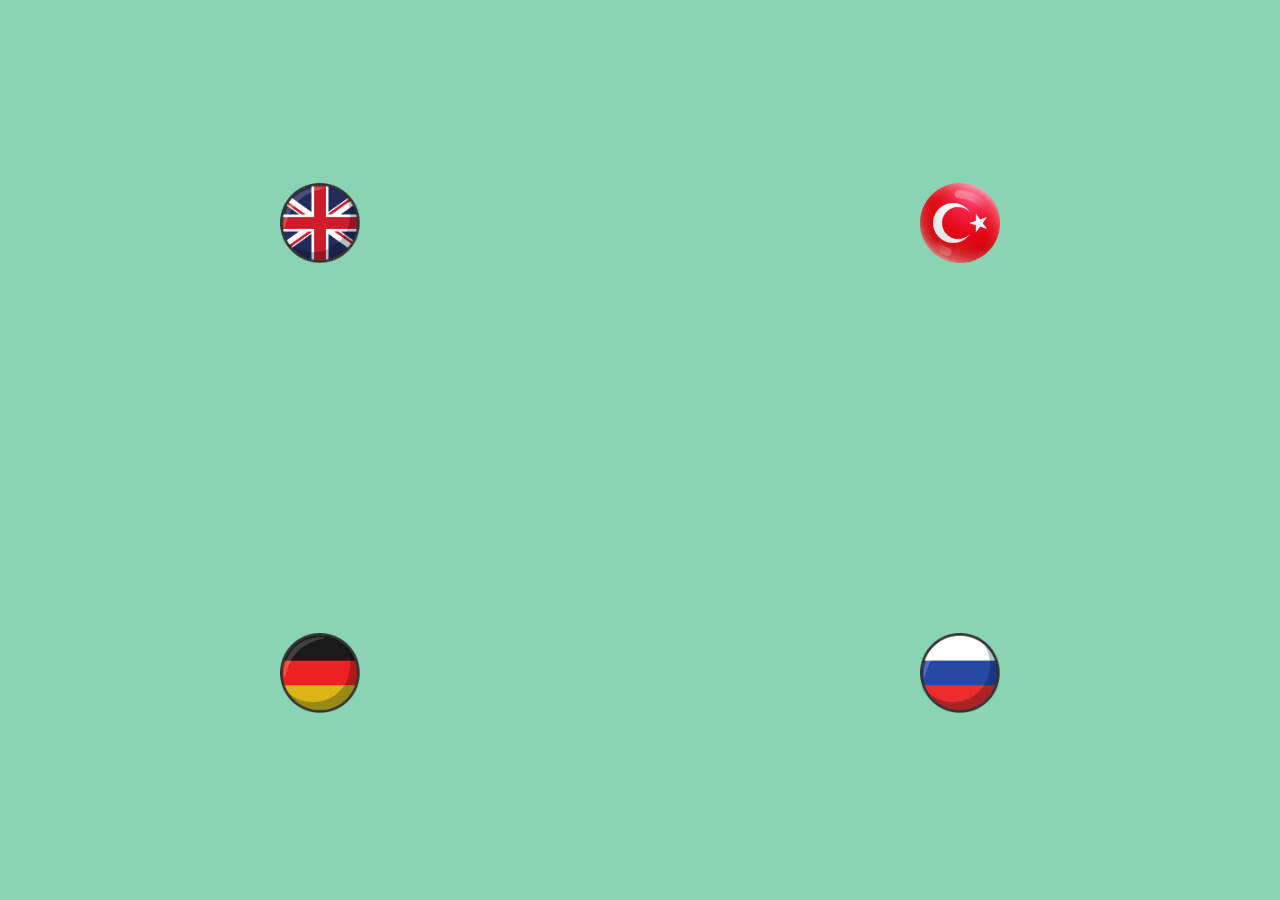
<file: index.html>
<!DOCTYPE html>
<html lang="en">
<head>
    <meta charset="UTF-8">
    <meta http-equiv="X-UA-Compatible" content="IE=edge">
    <meta name="viewport" content="width=device-width, initial-scale=1.0">
    <title>Helthlife</title>
    
    <link rel="stylesheet" href="./style.css">

    <link rel="preconnect" href="https://fonts.googleapis.com">
<link rel="preconnect" href="https://fonts.gstatic.com" crossorigin>
<link href="https://fonts.googleapis.com/css2?family=Montserrat&family=Scope+One&display=swap" rel="stylesheet">
</head>
<body class="main-body">



    <div class="container">
        
            <div class="box">
                <a class="eng-p" href="./eng.html"> <img src="./img/eng-flag.png" alt="English" height="80rem"> </a>
            </div>
            <div class="box">
                <a class="tr-p" href="./tr.html"> <img src="./img/tr-flag.png" alt="Turkish" height="80rem"> </a>
            </div>
            <div class="box">
                <a class="de-p" href="./de.html"> <img src="./img/de-flag.png" alt="Deutsch" height="80rem"> </a>
            </div>
            <div class="box">
                <a class="rs-p" href="./rs.html"> <img src="./img/rs-flag.png" alt="Русский" height="80rem"> </a>
            </div>
    </div>

</body>
</html>
</file>
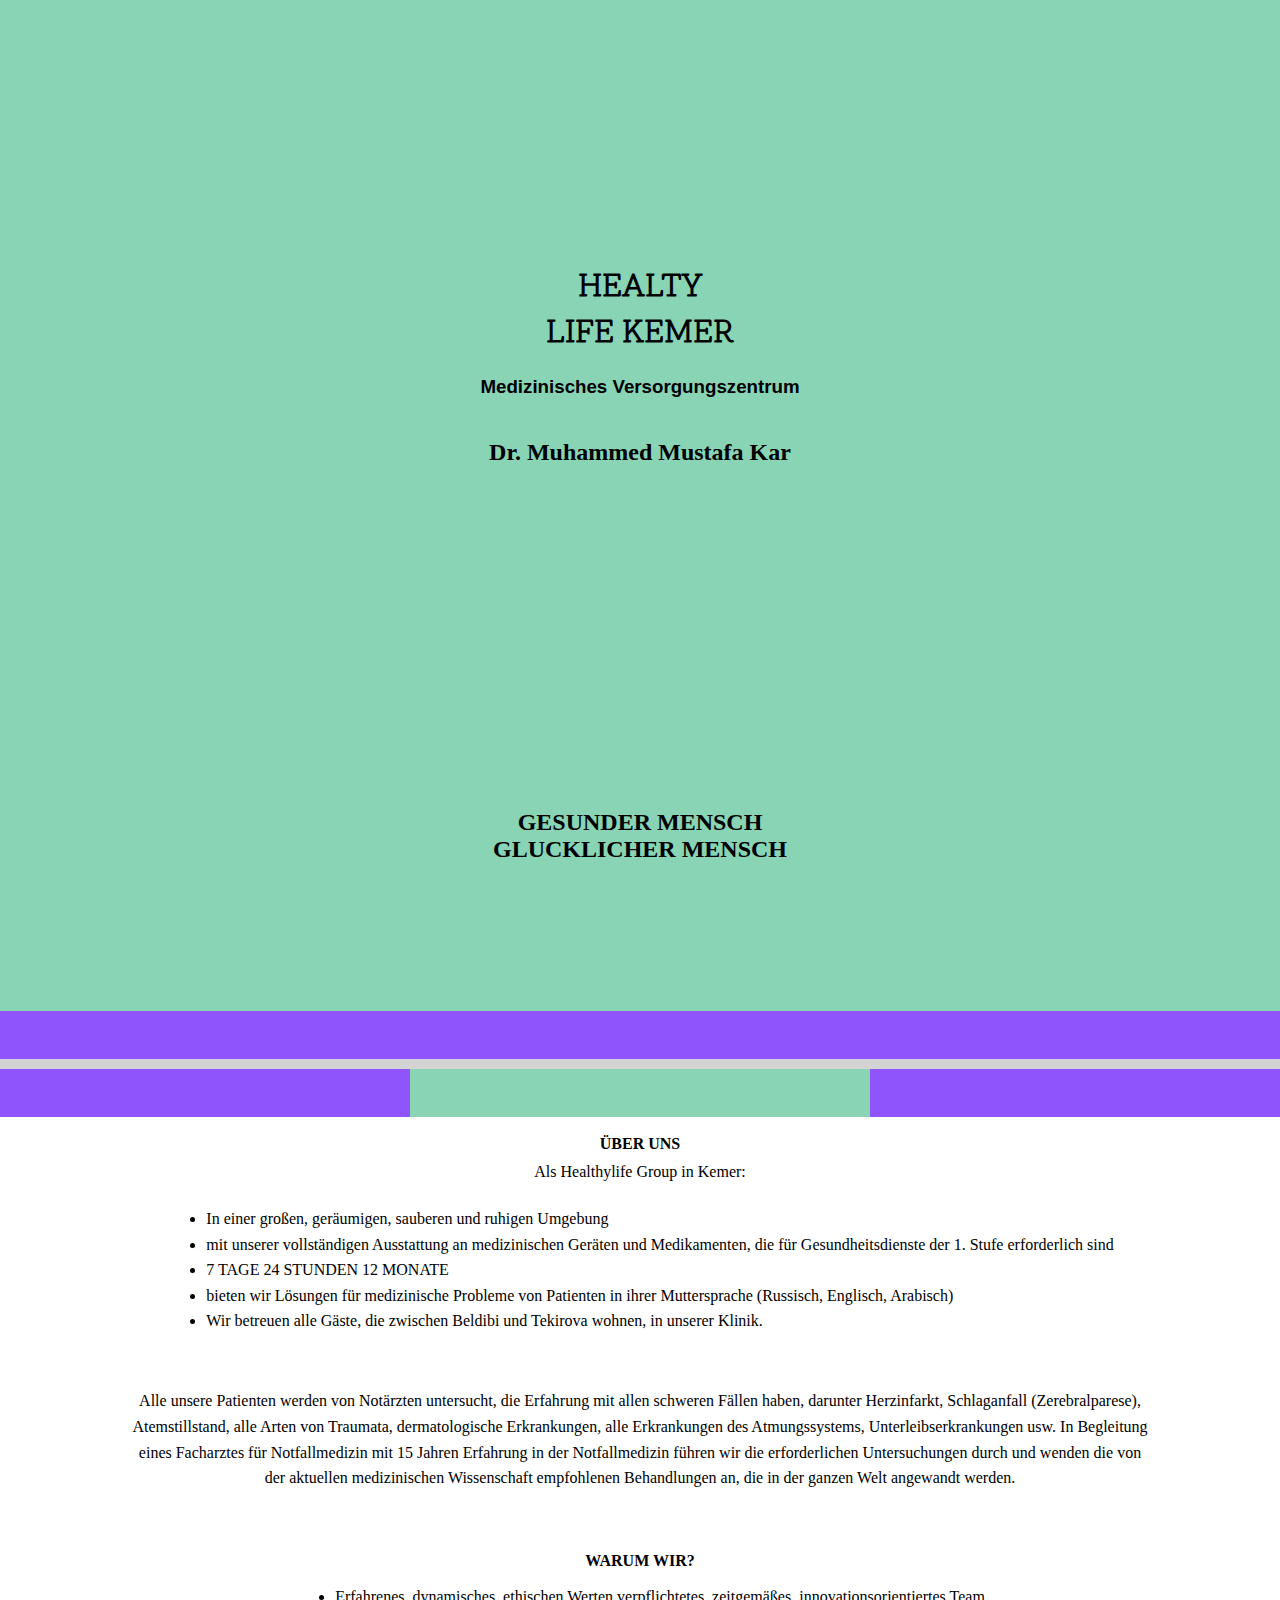
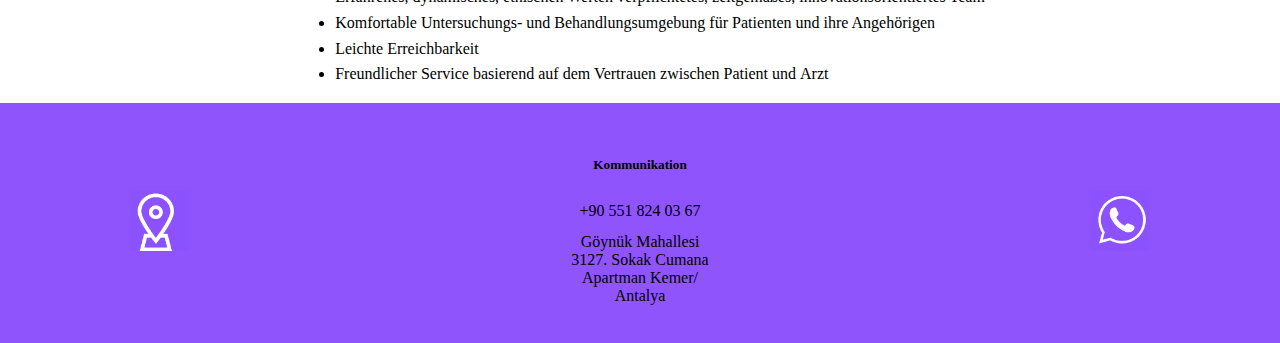
<file: de.html>
<!DOCTYPE html>
<html lang="en">
<head>
    <meta charset="UTF-8">
    <meta http-equiv="X-UA-Compatible" content="IE=edge">
    <meta name="viewport" content="width=device-width, initial-scale=1.0">
    <title>Helthlife</title>
    
    <link rel="stylesheet" href="./style.css">

    <link rel="preconnect" href="https://fonts.googleapis.com">
<link rel="preconnect" href="https://fonts.gstatic.com" crossorigin>
<link href="https://fonts.googleapis.com/css2?family=Montserrat&family=Scope+One&display=swap" rel="stylesheet">
</head>
<body>
    <div class="main-page">
        <!--<img class="img1" src="./img/healthylifekemerimg1.png" alt="stetescope">-->
        <h1 id="main-title">    HEALTY <br> LIFE KEMER</h1>
        <h3 id="sub-title">Medizinisches Versorgungszentrum</h3>
        <h2 id="dr-name">Dr. Muhammed Mustafa Kar</h2>
        <!--<img class="img2" src="./img/healthylifekemerimg2.png" alt="treatment image">-->
        <h2 id="slogan">GESUNDER MENSCH <br> GLUCKLICHER MENSCH</h2>
    </div>

    <div class="first-line"></div>
    <div class="space-line"></div>
    <div class="second-line">
        <div class="second-line1"></div>
        <div class="second-line2"></div>
        <div class="second-line3"></div>
    </div>
    <div class="page">
        <h4 id="about-us">ÜBER UNS</h4>
        <p class="normal-p1">Als Healthylife Group in Kemer:</p>
        <div class="bullet-div1">
        <ul class="bullet-1">
            <li>In einer großen, geräumigen, sauberen und ruhigen Umgebung</li>
            <li>mit unserer vollständigen Ausstattung an medizinischen 
                Geräten und Medikamenten, die für Gesundheitsdienste der 1. Stufe erforderlich sind</li>
            <li>7 TAGE 24 STUNDEN 12 MONATE</li>
            <li>bieten wir Lösungen für medizinische Probleme von Patienten in 
                ihrer Muttersprache (Russisch, Englisch, Arabisch)</li>
            <li>Wir betreuen alle Gäste, die zwischen Beldibi und Tekirova wohnen, in unserer Klinik.</li>
        </ul>
    </div>

        <p class="normal-p">Alle unsere Patienten werden von Notärzten untersucht,
            die Erfahrung mit allen schweren Fällen haben, darunter Herzinfarkt,
            Schlaganfall (Zerebralparese), Atemstillstand, alle Arten von Traumata,
            dermatologische Erkrankungen, alle Erkrankungen des Atmungssystems,
            Unterleibserkrankungen usw. In Begleitung eines Facharztes
            für Notfallmedizin mit 15 Jahren Erfahrung in der Notfallmedizin
            führen wir die erforderlichen Untersuchungen durch und wenden
            die von der aktuellen medizinischen Wissenschaft empfohlenen
            Behandlungen an, die in der ganzen Welt angewandt werden.</p>
        <h4 class="normal-p2">WARUM WIR?</h4>
        <div class="bullet-div2">
        <ul class="bullet-2">
            <li>Erfahrenes, dynamisches, ethischen Werten verpflichtetes, zeitgemäßes,
                innovationsorientiertes Team</li>
            <li>Komfortable Untersuchungs- und Behandlungsumgebung für Patienten und ihre Angehörigen</li>
            <li>Leichte Erreichbarkeit</li>
            <li>Freundlicher Service basierend auf dem Vertrauen zwischen Patient und Arzt</li>
        </ul>
    </div>
    </div>
    <div class="footer">
                
                 
        <div id = "leftbox">
            <a class="location" href="https://goo.gl/maps/Z9AnFUqjX8djKB8s5"><img id="loc-img" src="./img/healthylifekemerimg4.png"></a> 
        </div>
         
        <div id = "middlebox">
            <h5 id="foot-title">Kommunikation</h5>
<p class="phone-number">+90 551 824 03 67</p>
<p class="adress">Göynük Mahallesi
    <br>
3127. Sokak Cumana
<br>
Apartman Kemer/
<br>
Antalya</p>
        </div>
         
        <div id = "rightbox">
            <a class="wp" href="https://wa.me/5518240367"><img id="wp-title" src="./img/healthylifekemerimg5.png"></a>
        </div>
</div>

</body>
</html>
</file>
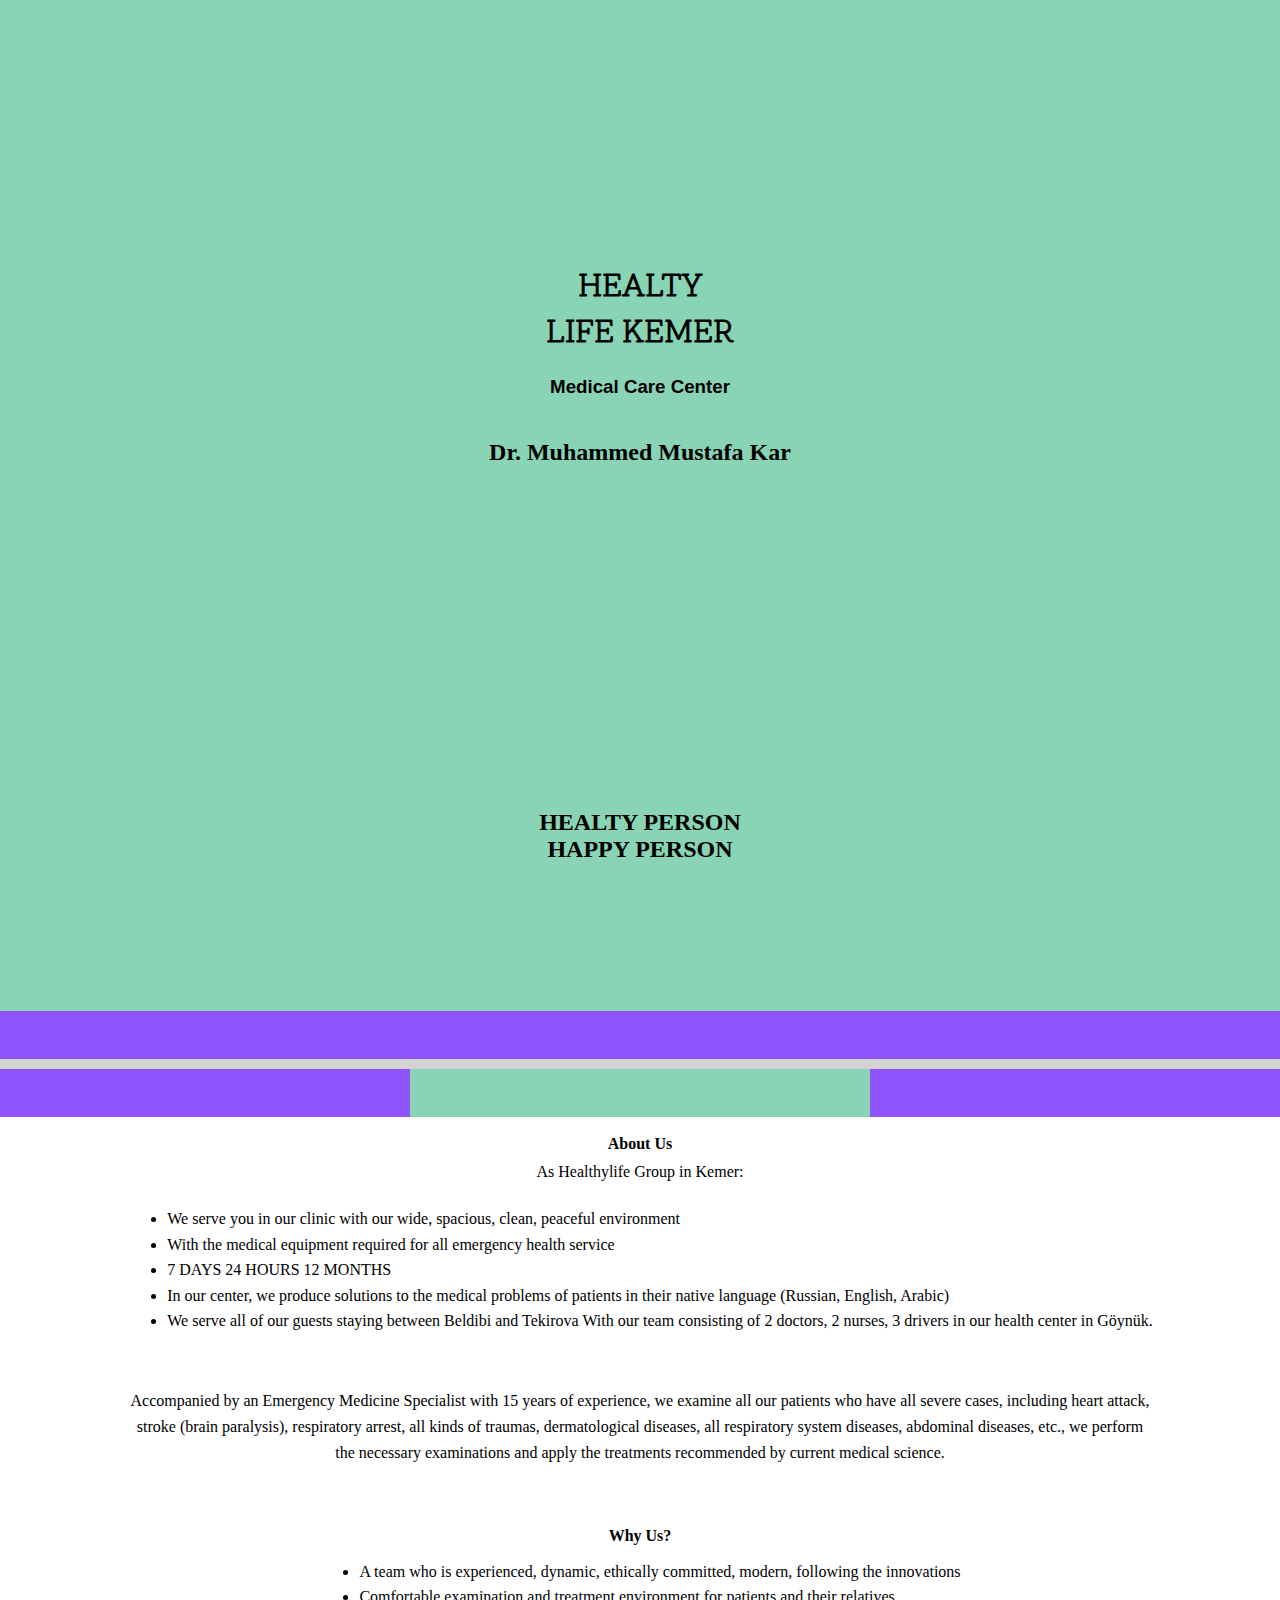
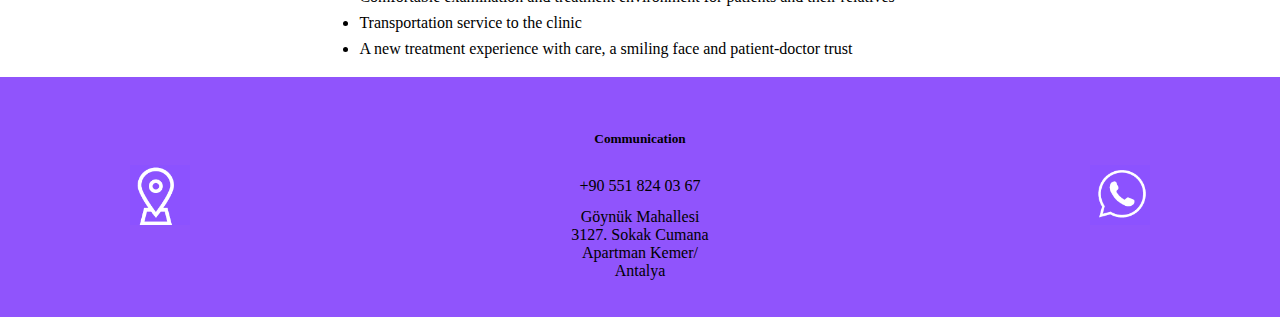
<file: eng.html>
<!DOCTYPE html>
<html lang="en">
<head>
    <meta charset="UTF-8">
    <meta http-equiv="X-UA-Compatible" content="IE=edge">
    <meta name="viewport" content="width=device-width, initial-scale=1.0">
    <title>Helthlife</title>
    
    <link rel="stylesheet" href="./style.css">

    <link rel="preconnect" href="https://fonts.googleapis.com">
<link rel="preconnect" href="https://fonts.gstatic.com" crossorigin>
<link href="https://fonts.googleapis.com/css2?family=Montserrat&family=Scope+One&display=swap" rel="stylesheet">
</head>
<body>
    <div class="main-page">
        <!--<img class="img1" src="./img/healthylifekemerimg1.png" alt="stetescope">-->
        <h1 id="main-title">    HEALTY <br> LIFE KEMER</h1>
        <h3 id="sub-title">Medical Care Center</h3>
        <h2 id="dr-name">Dr. Muhammed Mustafa Kar</h2>
        <!--<img class="img2" src="./img/healthylifekemerimg2.png" alt="treatment image">-->
        <h2 id="slogan">HEALTY PERSON <br> HAPPY PERSON</h2>
    </div>

    <div class="first-line"></div>
    <div class="space-line"></div>
    <div class="second-line">
        <div class="second-line1"></div>
        <div class="second-line2"></div>
        <div class="second-line3"></div>
    </div>
    <div class="page">
        <h4 id="about-us">About Us</h4>
        <p class="normal-p1">As Healthylife Group in Kemer:</p>
        <div class="bullet-div1">
        <ul class="bullet-1">
            <li>We serve you in our clinic with our wide, spacious, clean, peaceful environment</li>
            <li>With the medical equipment required for all emergency health service </li>
            <li>7 DAYS 24 HOURS 12 MONTHS</li>
            <li>In our center, we produce solutions to the medical problems of patients in their native language (Russian, English, Arabic)</li>
            <li>We serve all of our guests staying between Beldibi and Tekirova With our team consisting of 2 doctors, 2 nurses, 3 drivers in our health center in Göynük.</li>
        </ul>
    </div>

        <p class="normal-p">Accompanied by an Emergency Medicine Specialist with
             15 years of experience, we examine all our patients who have all severe cases,
              including heart attack, stroke (brain paralysis), respiratory arrest,
               all kinds of traumas, dermatological diseases, all respiratory system diseases,
                abdominal diseases, etc., we perform the necessary examinations and apply
                 the treatments recommended by current medical science.</p>
        <h4 class="normal-p2">Why Us?</h4>
        <div class="bullet-div2">
        <ul class="bullet-2">
            <li>A team who is experienced, dynamic, ethically committed, modern, following the innovations </li>
            <li>Comfortable examination and treatment environment for patients and their relatives</li>
            <li>Transportation service to the clinic</li>
            <li>A new treatment experience with care, a smiling face and patient-doctor trust</li>
        </ul>
    </div>
    </div>
    <div class="footer">
                
                 
        <div id = "leftbox">
            <a class="location" href="https://goo.gl/maps/Z9AnFUqjX8djKB8s5"><img id="loc-img" src="./img/healthylifekemerimg4.png"></a> 
        </div>
         
        <div id = "middlebox">
            <h5 id="foot-title">Communication</h5>
<p class="phone-number">+90 551 824 03 67</p>
<p class="adress">Göynük Mahallesi
    <br>
3127. Sokak Cumana
<br>
Apartman Kemer/
<br>
Antalya</p>
        </div>
         
        <div id = "rightbox">
            <a class="wp" href="https://wa.me/5518240367"><img id="wp-title" src="./img/healthylifekemerimg5.png"></a>
        </div>
</div>

</body>
</html>
</file>
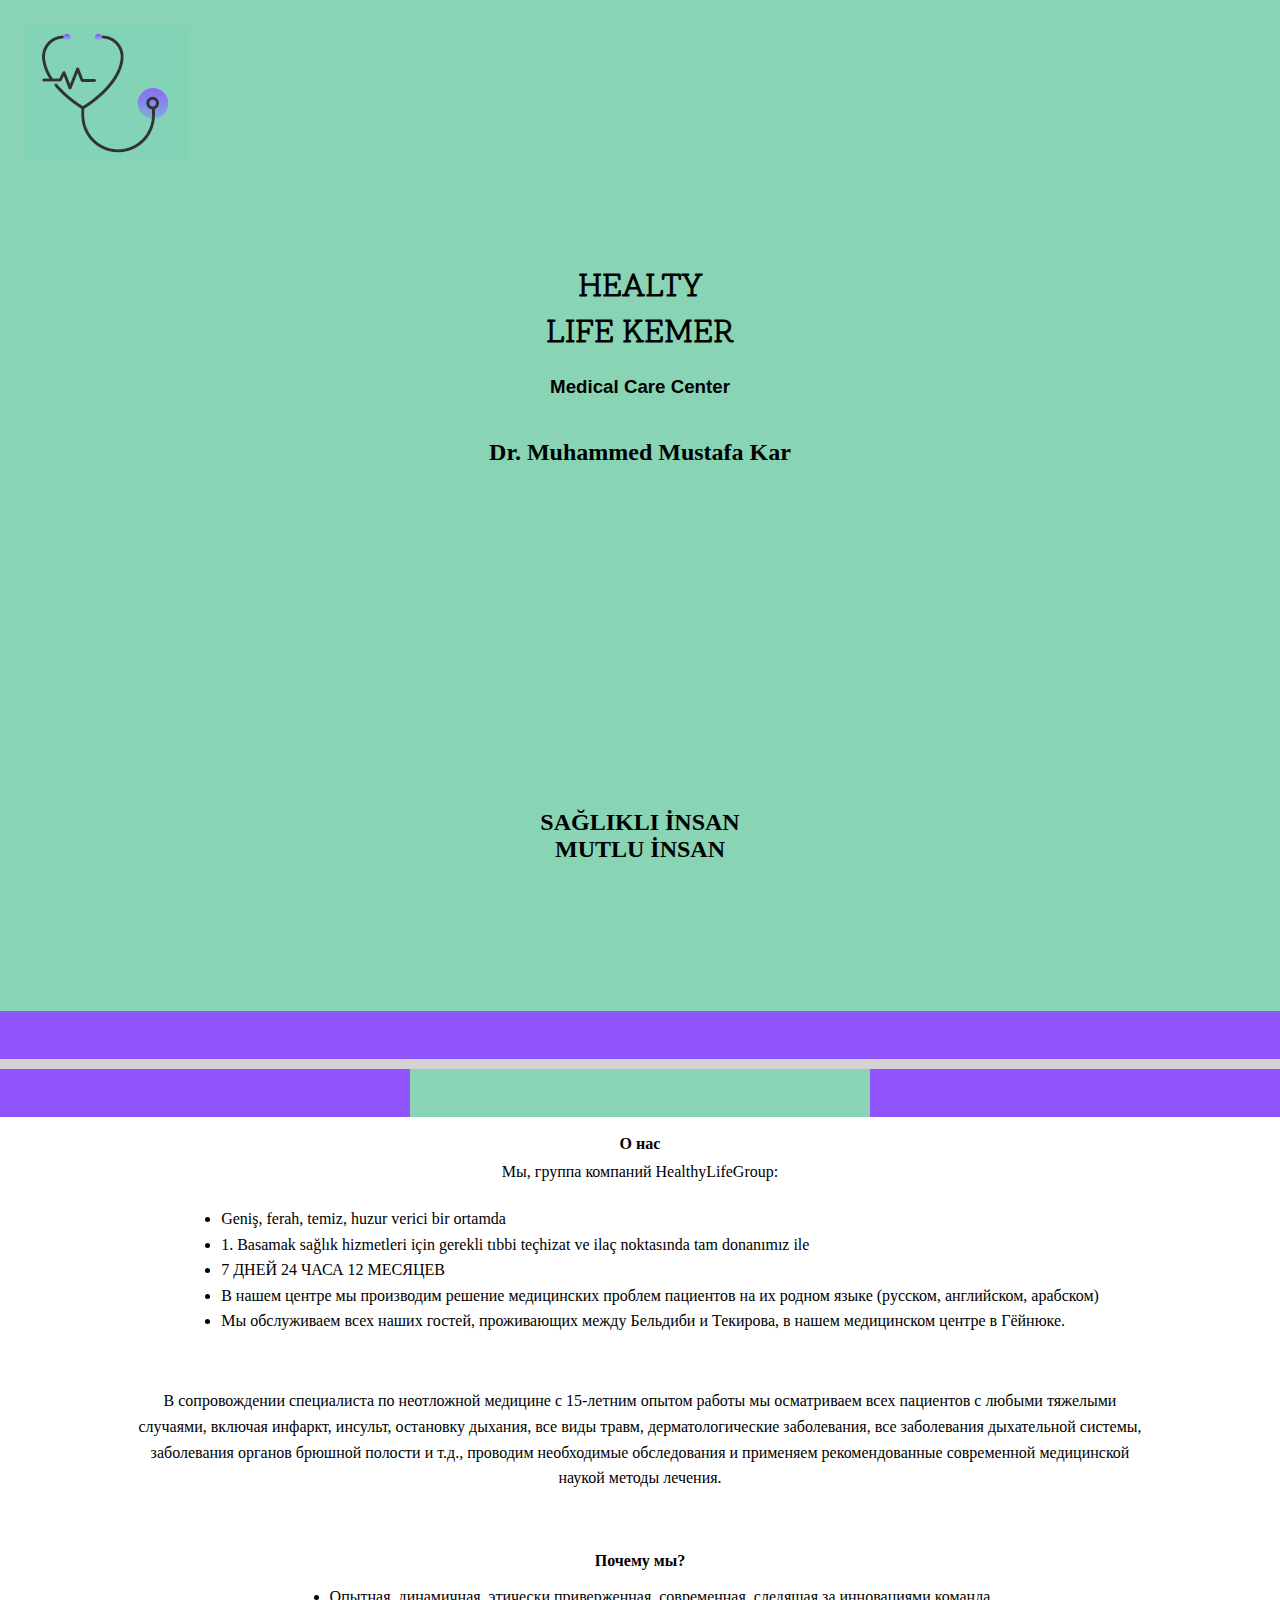
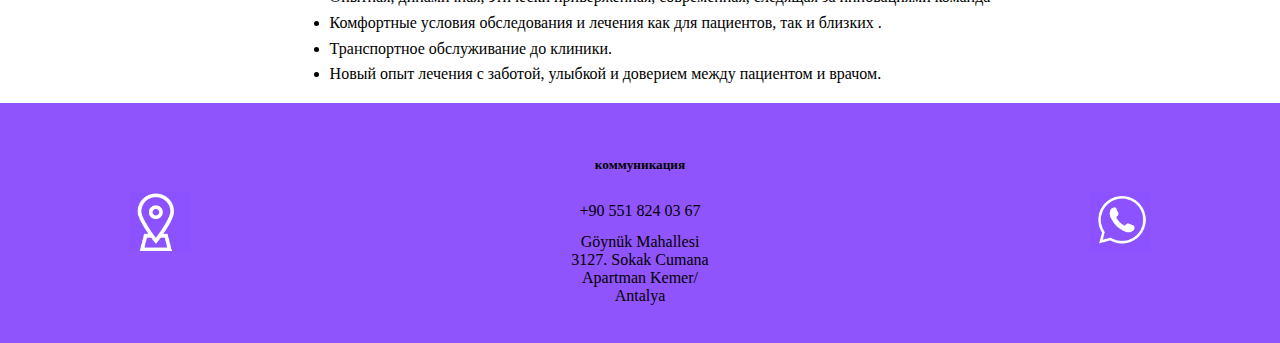
<file: rs.html>
<!DOCTYPE html>
<html lang="en">
<head>
    <meta charset="UTF-8">
    <meta http-equiv="X-UA-Compatible" content="IE=edge">
    <meta name="viewport" content="width=device-width, initial-scale=1.0">
    <title>Helthlife</title>
    
    <link rel="stylesheet" href="./style.css">

    <link rel="preconnect" href="https://fonts.googleapis.com">
<link rel="preconnect" href="https://fonts.gstatic.com" crossorigin>
<link href="https://fonts.googleapis.com/css2?family=Montserrat&family=Scope+One&display=swap" rel="stylesheet">
</head>
<body>
    <div class="main-page">
        <img class="img1" src="./img/healthylifekemerimg1.png" alt="stetescope">
        <h1 id="main-title">    HEALTY <br> LIFE KEMER</h1>
        <h3 id="sub-title">Medical Care Center</h3>
        <h2 id="dr-name">Dr. Muhammed Mustafa Kar</h2>
        <!--<img class="img2" src="./img/healthylifekemerimg2.png" alt="treatment image">-->
        <h2 id="slogan">SAĞLIKLI İNSAN <br> MUTLU İNSAN</h2>
    </div>

    <div class="first-line"></div>
    <div class="space-line"></div>
    <div class="second-line">
        <div class="second-line1"></div>
        <div class="second-line2"></div>
        <div class="second-line3"></div>
    </div>
    <div class="page">
        <h4 id="about-us">О нас</h4>
        <p class="normal-p1">Мы, группа компаний HealthyLifeGroup:</p>
        <div class="bullet-div1">
        <ul class="bullet-1">
            <li>Geniş, ferah, temiz, huzur verici bir ortamda</li>
            <li>1. Basamak sağlık hizmetleri için gerekli tıbbi teçhizat ve ilaç
            noktasında tam donanımız ile </li>
            <li>7 ДНЕЙ 24 ЧАСА 12 МЕСЯЦЕВ</li>
            <li>В нашем центре мы производим решение медицинских проблем пациентов на их родном языке (русском, английском, арабском)</li>
            <li>Мы обслуживаем всех наших гостей, проживающих между Бельдиби и Текирова, в нашем медицинском центре в Гёйнюке.</li>
        </ul>
    </div>

        <p class="normal-p">В сопровождении специалиста по неотложной медицине с
             15-летним опытом работы мы осматриваем всех пациентов с любыми тяжелыми
              случаями, включая инфаркт, инсульт, остановку дыхания, все виды травм,
               дерматологические заболевания, все заболевания дыхательной системы,
                заболевания органов брюшной полости и т.д., проводим необходимые
                 обследования и применяем рекомендованные современной медицинской
                  наукой методы лечения.</p>
        <h4 class="normal-p2">Почему мы?</h4>
        <div class="bullet-div2">
        <ul class="bullet-2">
            <li>Опытная, динамичная, этически приверженная, современная, следящая за инновациями команда</li>
            <li>Комфортные условия обследования и лечения как для пациентов, так и близких .</li>
            <li>Транспортное обслуживание до клиники. </li>
            <li>Новый опыт лечения с заботой, улыбкой и доверием между пациентом и врачом.</li>
        </ul>
    </div>
    </div>
    <div class="footer">
                
                 
        <div id = "leftbox">
            <a class="location" href="https://goo.gl/maps/Z9AnFUqjX8djKB8s5"><img id="loc-img" src="./img/healthylifekemerimg4.png"></a> 
        </div>
         
        <div id = "middlebox">
            <h5 id="foot-title">коммуникация</h5>
<p class="phone-number">+90 551 824 03 67</p>
<p class="adress">Göynük Mahallesi
    <br>
3127. Sokak Cumana
<br>
Apartman Kemer/
<br>
Antalya</p>
        </div>
         
        <div id = "rightbox">
            <a class="wp" href="https://wa.me/5518240367"><img id="wp-title" src="./img/healthylifekemerimg5.png"></a>
        </div>
</div>

</body>
</html>
</file>
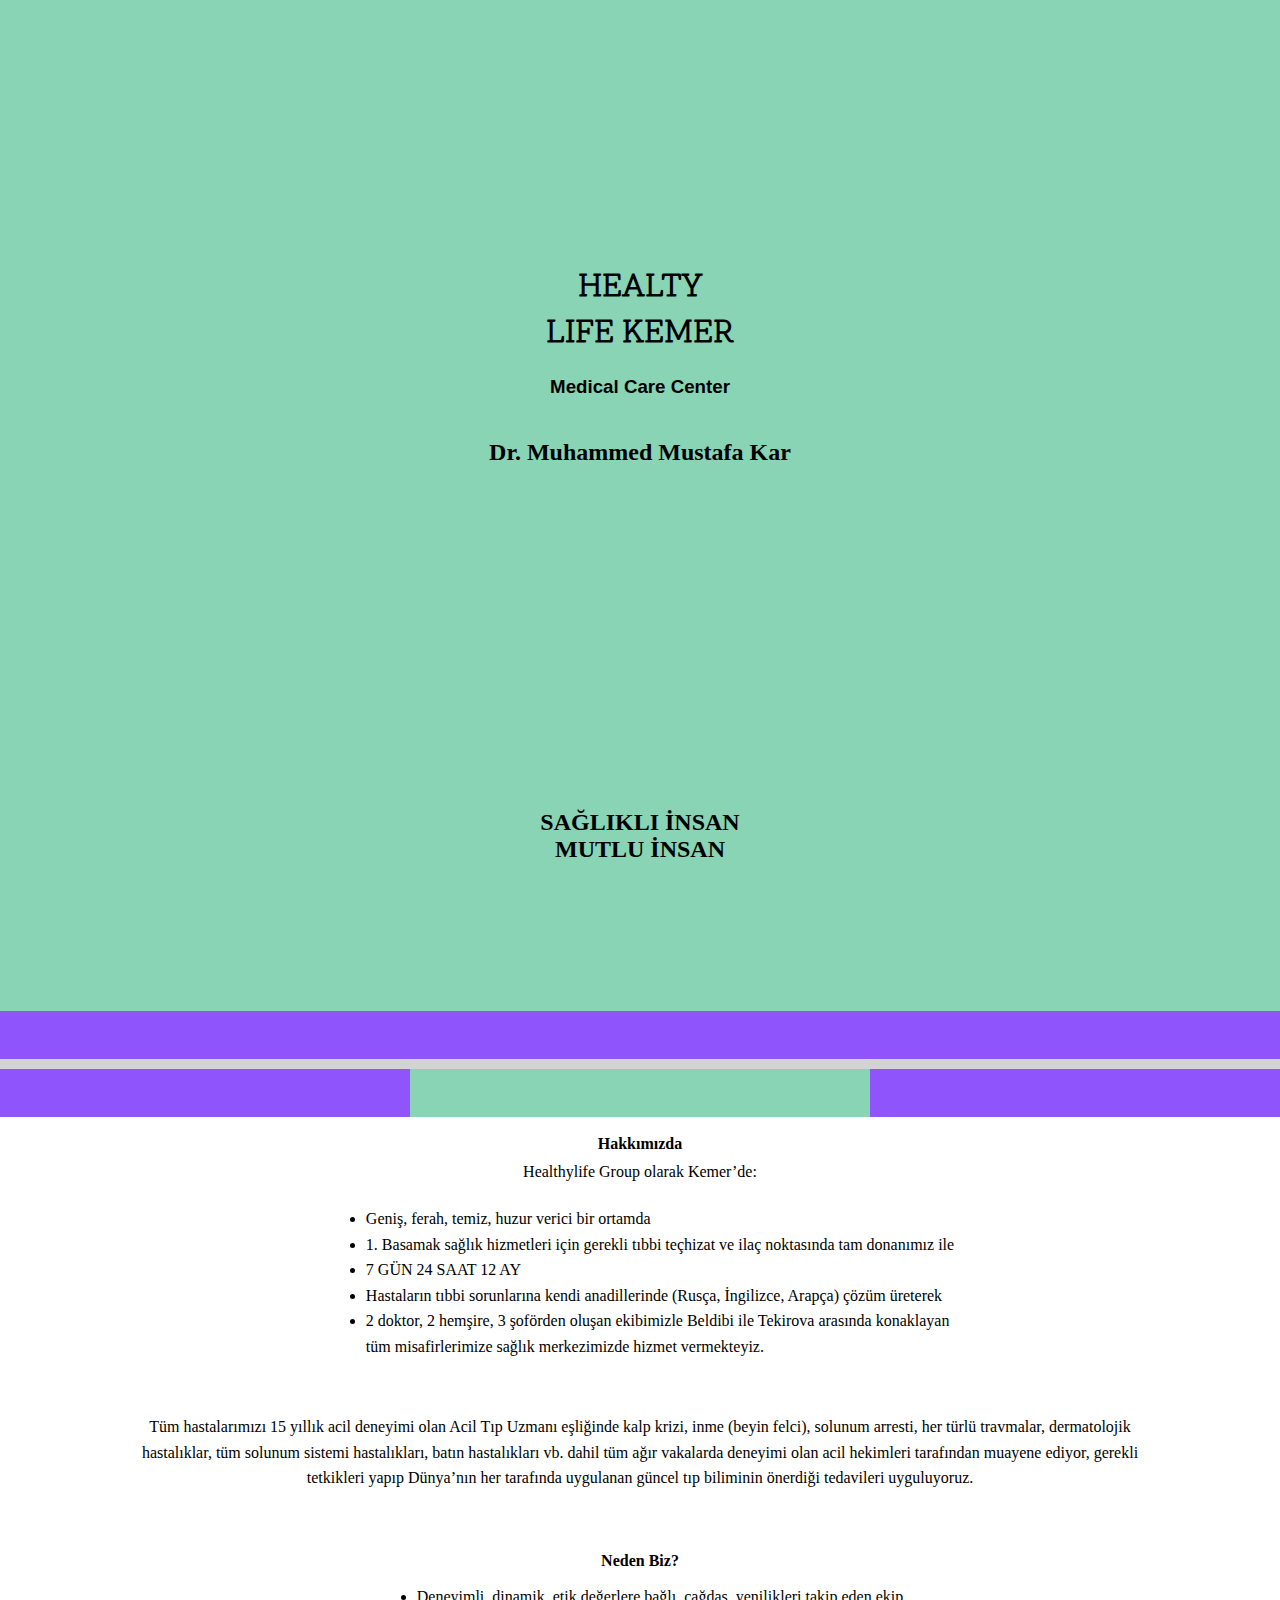
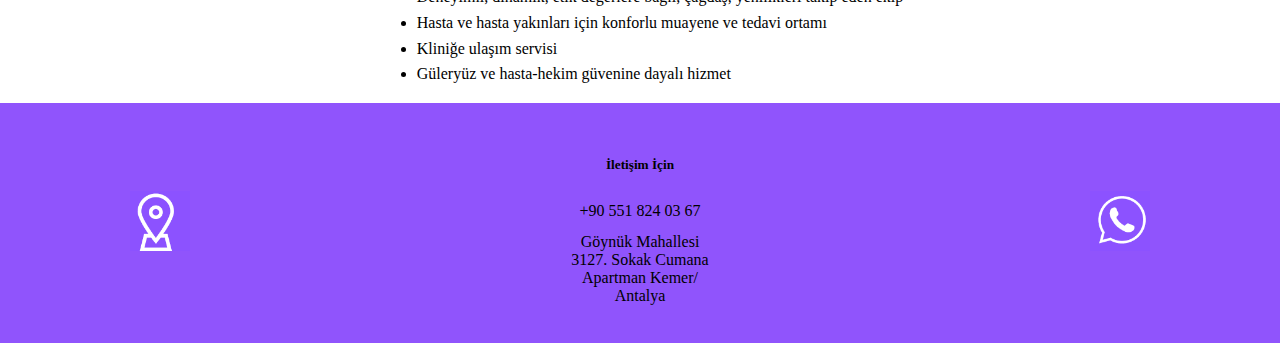
<file: tr.html>
<!DOCTYPE html>
<html lang="en">
<head>
    <meta charset="UTF-8">
    <meta http-equiv="X-UA-Compatible" content="IE=edge">
    <meta name="viewport" content="width=device-width, initial-scale=1.0">
    <title>Helthlife</title>
    
    <link rel="stylesheet" href="./style.css">

    <link rel="preconnect" href="https://fonts.googleapis.com">
<link rel="preconnect" href="https://fonts.gstatic.com" crossorigin>
<link href="https://fonts.googleapis.com/css2?family=Montserrat&family=Scope+One&display=swap" rel="stylesheet">
</head>
<body>
    <div class="main-page">
        
        <h1 id="main-title">    HEALTY <br> LIFE KEMER</h1>
        <h3 id="sub-title">Medical Care Center</h3>
        <h2 id="dr-name">Dr. Muhammed Mustafa Kar</h2>
        <!--<img class="img2" src="./img/healthylifekemerimg2.png" alt="treatment image">-->
        <h2 id="slogan">SAĞLIKLI İNSAN <br> MUTLU İNSAN</h2>
    </div>

    <div class="first-line"></div>
    <div class="space-line"></div>
    <div class="second-line">
        <div class="second-line1"></div>
        <div class="second-line2"></div>
        <div class="second-line3"></div>
    </div>

    <div class="page">
        <h4 id="about-us">Hakkımızda</h4>
        <p class="normal-p1">Healthylife Group olarak Kemer’de:</p>
        <div class="bullet-div1">
        <ul class="bullet-1">
            <li>Geniş, ferah, temiz, huzur verici bir ortamda</li>
            <li>1. Basamak sağlık hizmetleri için gerekli tıbbi teçhizat ve ilaç
            noktasında tam donanımız ile </li>
            <li>7 GÜN 24 SAAT 12 AY</li>
            <li>Hastaların tıbbi sorunlarına kendi anadillerinde (Rusça, İngilizce,
            Arapça) çözüm üreterek</li>
            <li>2 doktor, 2 hemşire, 3 şoförden oluşan ekibimizle Beldibi ile
        Tekirova arasında konaklayan <br>tüm misafirlerimize sağlık
        merkezimizde hizmet vermekteyiz.</li>
        </ul>
    </div>

        <p class="normal-p">Tüm hastalarımızı 15 yıllık acil deneyimi olan Acil Tıp Uzmanı
        eşliğinde kalp krizi, inme (beyin felci), solunum arresti, her türlü
        travmalar, dermatolojik hastalıklar, tüm solunum sistemi hastalıkları,
        batın hastalıkları vb. dahil tüm ağır vakalarda deneyimi olan acil
        hekimleri tarafından muayene ediyor, gerekli tetkikleri yapıp
        Dünya’nın her tarafında uygulanan güncel tıp biliminin önerdiği
        tedavileri uyguluyoruz.</p>
        <h4 class="normal-p2">Neden Biz?</h4>
        <div class="bullet-div2">
        <ul class="bullet-2">
            <li>Deneyimli, dinamik, etik değerlere bağlı, çağdaş, yenilikleri takip
        eden ekip</li>
            <li>Hasta ve hasta yakınları için konforlu muayene ve tedavi ortamı</li>
            <li>Kliniğe ulaşım servisi</li>
            <li>Güleryüz ve hasta-hekim güvenine dayalı hizmet</li>
        </ul>
    </div>
    </div>
        
    
        <div class="footer">
                
                 
                <div id = "leftbox">
                    <a class="location" href="https://goo.gl/maps/Z9AnFUqjX8djKB8s5"><img id="loc-img" src="./img/healthylifekemerimg4.png"></a> 
                </div>
                 
                <div id = "middlebox">
                    <h5 id="foot-title">İletişim İçin</h5>
        <p class="phone-number">+90 551 824 03 67</p>
        <p class="adress">Göynük Mahallesi
            <br>
        3127. Sokak Cumana
        <br>
        Apartman Kemer/
        <br>
        Antalya</p>
                </div>
                 
                <div id = "rightbox">
                    <a class="wp" href="https://wa.me/5518240367"><img id="wp-title" src="./img/healthylifekemerimg5.png"></a>
                </div>
    </div>

</body>
</html>
</file>
<file: style.css>
body {
    margin: 0%;
}

/*.main-body {
    background: #88d4b4;
}
*/

.main{
    background: #88d4b4;
    justify-content: center;
}

.container {
    display: flex;
    flex-wrap: wrap;
    background: #88d4b4;
  }
  
  .box {
    flex-basis: 50%;
    height: 50vh; /* Adjust the height as per your preference */
    display: flex;
  justify-content: center;
  align-items: center;
    
    box-sizing: border-box;
    padding: 10px; /* Adjust the padding as per your preference */
  }

 


/* The language side of webpage*/
  /* Clear floats after the columns */
  

.main-page{
    background: #88d4b4;
    padding: 2%;
    height: 60rem;
    
}



#main-title{
position: absolute;
  top: 18rem;
  left: 50%;
  width: 100%;
  font-size: 2.1rem;
  transform: translate(-50%, -50%);
  text-align: center;
  font-family: 'Scope One', serif;
  
  
}



#sub-title{
    position: absolute;
    top: 23rem;
    left: 50%;
    width: 100%;
    transform: translate(-50%, -50%);
    text-align: center;
    font-family: sans-serif;
}

#dr-name{
    position: absolute;
    top: 27rem;
    left: 50%;
    width: 100%;
    transform: translate(-50%, -50%);
    text-align: center;
}

.img2{
    justify-content: center;
    margin-left: 30rem;
    margin-top: 15rem;
    width:30rem;
    height: auto;
}

#slogan{
    position: absolute;
    top: 51rem;
    left: 50%;
    width: 100%;
    transform: translate(-50%, -50%);
    text-align: center;
}

.first-line{
    height: 3rem;
    background-color: #9054fc;
}

.space-line{
    height: 0.6rem;
    background-color:lightgray;
}

.second-line1{
    height: 3rem;
    width: 32%;
    background-color: #9054fc;
    float: left;
}

.second-line2{
    height: 3rem;
    width: 36%;
    background-color: #88d4b4;
    float: left;
}

.second-line3{
    height: 3rem;
    width: 32%;
    background-color: #9054fc;
    float: left;
}

#page{
    position: relative;
    
    left: 50%;
    width: 100%;
    transform: translate(-50%, -50%);
    text-align: center;
}

#about-us{
    position: relative;
    top: 2.5rem;
    left: 50%;
    width: 100%;
    transform: translate(-50%, -50%);
    text-align: center;
}

.normal-p1{
    position: relative;
    top: 1rem;
    left: 50%;
    width: 100%;
    transform: translate(-50%, -50%);
    text-align: center;
}

.normal-p2{
    position: relative;
    top: 2rem;
    left: 50%;
    width: 100%;
    transform: translate(-50%, -50%);
    text-align: center;
}

div.bullet-div1{
    text-align: center;   
}

ul.bullet-1{
    
    top: 6rem;
    
    
    display: inline-block;
    text-align: left;
    line-height: 1.6;
}

.normal-p{
    top: 1rem;
    margin: 3% 10%;
    line-height: 1.6;
    text-align: center;
}

div.bullet-div2{
    text-align: center;   
}

.bullet-2{
    display: inline-block;
    text-align: left;
    top: 2.5rem;
    line-height: 1.6;
}

.footer{
 background-color: #9054fc;
 height: 15rem;
 
}

#leftbox {
    float:left;
    background-color: #9054fc;
    width:25%;
    height: 15rem;
    display: flex;
  justify-content: center;
  align-items: center;
}
#middlebox{
    float:left;
    background-color: #9054fc;
    width:50%;
    height: 15rem;
}
#rightbox{
    float:left;
    background-color: #9054fc;
    width:25%;
    height: 15rem;
    display: flex;
  justify-content: center;
  align-items: center;
}

#foot-title{
    position: relative;
    top: 2.5rem;
    left: 50%;
    width: 100%;
    transform: translate(-50%, -50%);
    text-align: center;
}

.phone-number{
    position: relative;
    top: 3rem;
    left: 50%;
    width: 100%;
    transform: translate(-50%, -50%);
    text-align: center;
}

.adress{
    position: relative;
    top: 4.5rem;
    left: 50%;
    width: 100%;
    transform: translate(-50%, -50%);
    text-align: center;
}

#wp-title{
    
    
    height: 60px;
}

#loc-img{
    
    height: 60px;
}

a {
    color: black;
}
</file>
